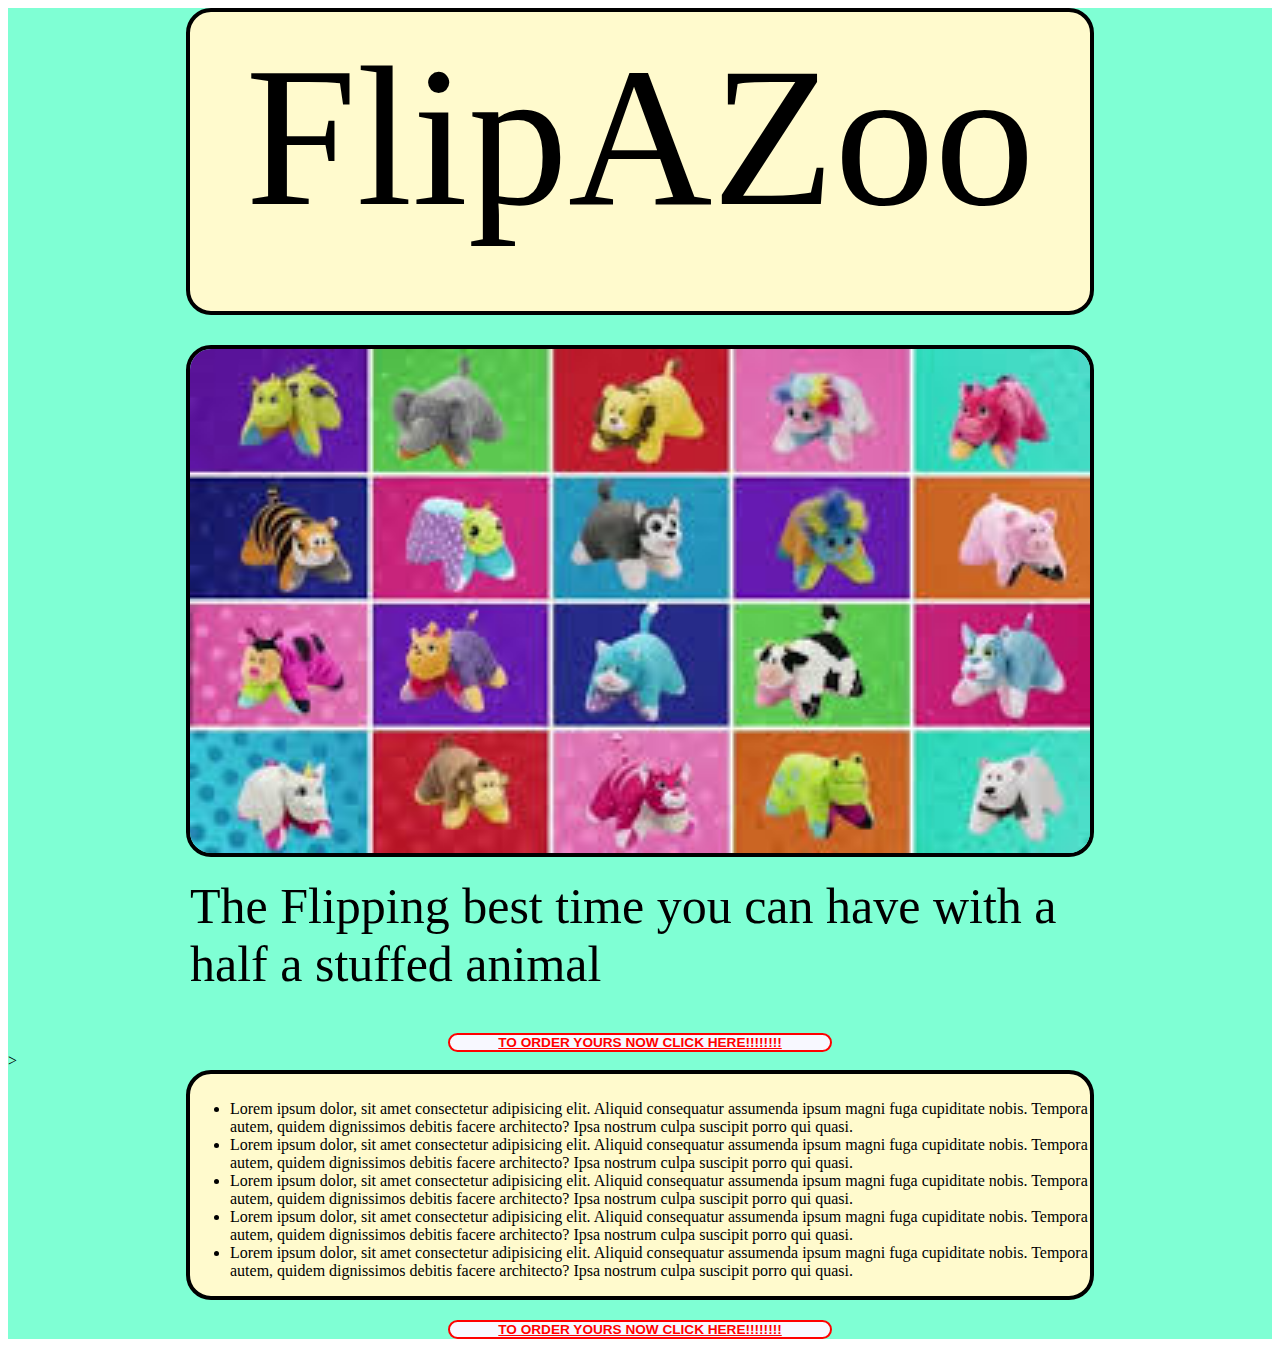
<file: index.html>
<!DOCTYPE html>
<html lang="en">
<head>
    <meta charset="UTF-8">
    <meta name="viewport" content="width=device-width, initial-scale=1.0">
    <meta http-equiv="X-UA-Compatible" content="ie=edge">
    <title>My Tribute Page</title>
    <link rel="stylesheet" type="text/css" href="./app.css">
</head>
<body>
    <div id="main">
        <div id="title">FlipAZoo</div>
            <div id="img-div">
                <img id="image" src="images/images.jpeg" >
                    <div id="img-caption">The Flipping best time you can have with a half a stuffed animal</div>
                </div>
            <!-- <div id="merch">Click Here To BUY!!!!</div> -->
            <a id="merch" href="https://buyflipazoo.com/?utm_attribute=DMPaidSearchGoogle&utm_term=flipazoo&gclid=Cj0KCQjwivbsBRDsARIsADyISJ9j9ONtIQ59T6wlpDp22RhwXE_8s5EX4m08Vmm30OHkG4oTRVHW9pgaAtsFEALw_wcB" target="_blank">TO ORDER YOURS NOW CLICK HERE!!!!!!!!</a>>

            <div id="tribute-info">
                <ul>
                    <li>Lorem ipsum dolor, sit amet consectetur adipisicing elit. Aliquid consequatur assumenda ipsum magni fuga cupiditate nobis. Tempora autem, quidem dignissimos debitis facere architecto? Ipsa nostrum culpa suscipit porro qui quasi.</li>
                    <li>Lorem ipsum dolor, sit amet consectetur adipisicing elit. Aliquid consequatur assumenda ipsum magni fuga cupiditate nobis. Tempora autem, quidem dignissimos debitis facere architecto? Ipsa nostrum culpa suscipit porro qui quasi.</li>
                    <li>Lorem ipsum dolor, sit amet consectetur adipisicing elit. Aliquid consequatur assumenda ipsum magni fuga cupiditate nobis. Tempora autem, quidem dignissimos debitis facere architecto? Ipsa nostrum culpa suscipit porro qui quasi.</li>
                    <li>Lorem ipsum dolor, sit amet consectetur adipisicing elit. Aliquid consequatur assumenda ipsum magni fuga cupiditate nobis. Tempora autem, quidem dignissimos debitis facere architecto? Ipsa nostrum culpa suscipit porro qui quasi.</li>
                    <li>Lorem ipsum dolor, sit amet consectetur adipisicing elit. Aliquid consequatur assumenda ipsum magni fuga cupiditate nobis. Tempora autem, quidem dignissimos debitis facere architecto? Ipsa nostrum culpa suscipit porro qui quasi.</li>
                </ul>
            </div>
            <a id="tribute-link" href="https://buyflipazoo.com/?utm_attribute=DMPaidSearchGoogle&utm_term=flipazoo&gclid=Cj0KCQjwivbsBRDsARIsADyISJ9j9ONtIQ59T6wlpDp22RhwXE_8s5EX4m08Vmm30OHkG4oTRVHW9pgaAtsFEALw_wcB" target="_blank"></a>
        
    
    <a id="merch2" href="https://buyflipazoo.com/?utm_attribute=DMPaidSearchGoogle&utm_term=flipazoo&gclid=Cj0KCQjwivbsBRDsARIsADyISJ9j9ONtIQ59T6wlpDp22RhwXE_8s5EX4m08Vmm30OHkG4oTRVHW9pgaAtsFEALw_wcB" target="_blank">TO ORDER YOURS NOW CLICK HERE!!!!!!!!</a>
</div>
</div>

        
    






     
</body>
<script src="https://gitcdn.link/repo/freeCodeCamp/testable-projects-fcc/master/build/bundle.js"></script>
</html>
</file>
<file: app.css>
#main{
  display: block;
  max-width:100%;
  height: auto;
  background: aquamarine;
  margin-left:auto;
  margin-right:auto;
  font-family: Cambria, Cochin, Georgia, Times, 'Times New Roman', serif;
}

#title{
    display: block;
    text-align: center;
    font-size: 200px;
    padding-bottom: 60px;
    width:900px;
    margin-left:auto;
    margin-right:auto;
    border: 4px solid;
    border-radius: 25px;
    background-color: lemonchiffon;
    padding-top: 10px;
    
}


#image{
 display: block;
width: 900px;
height: auto;
margin-left:auto;
margin-right:auto;
border: 4px solid;
border-radius: 25px;
margin-top: 30px;
  
}
#img-caption{
    justify-content: center;
    width:900px;
    font-size:50px;
    margin-left: auto;
    margin-right: auto;
    padding-bottom:40px;
    padding-top: 20px;
    
    
}
#tribute-info{
    padding-top:10px;
    width:900px;
    border: 4px solid;
    border-radius: 25px;
    margin-left: auto;
    margin-right: auto;
    background-color: lemonchiffon;

}
#merch{
    font-family: Arial, Helvetica, sans-serif;
    color:red;
    font-weight:bolder;
    text-align: center;
    display:block;
    margin-left:auto;
    margin-right:auto;
    border: 2px solid red;
    border-radius: 25px;
    width:30%;
    font-size: 85%;
    text-align: center;
    background-color: ghostwhite;
  

}
#merch2{
    font-family: Arial, Helvetica, sans-serif;
    color:red;
    font-weight:bolder;
    text-align: center;
    display:block;
    margin-left:auto;
    margin-right:auto;
    border: 2px solid red;
    border-radius: 25px;
    width:30%;
    font-size: 85%;
    text-align: center;
    background-color: ghostwhite;
    margin-top:20px;
    

}
</file>
